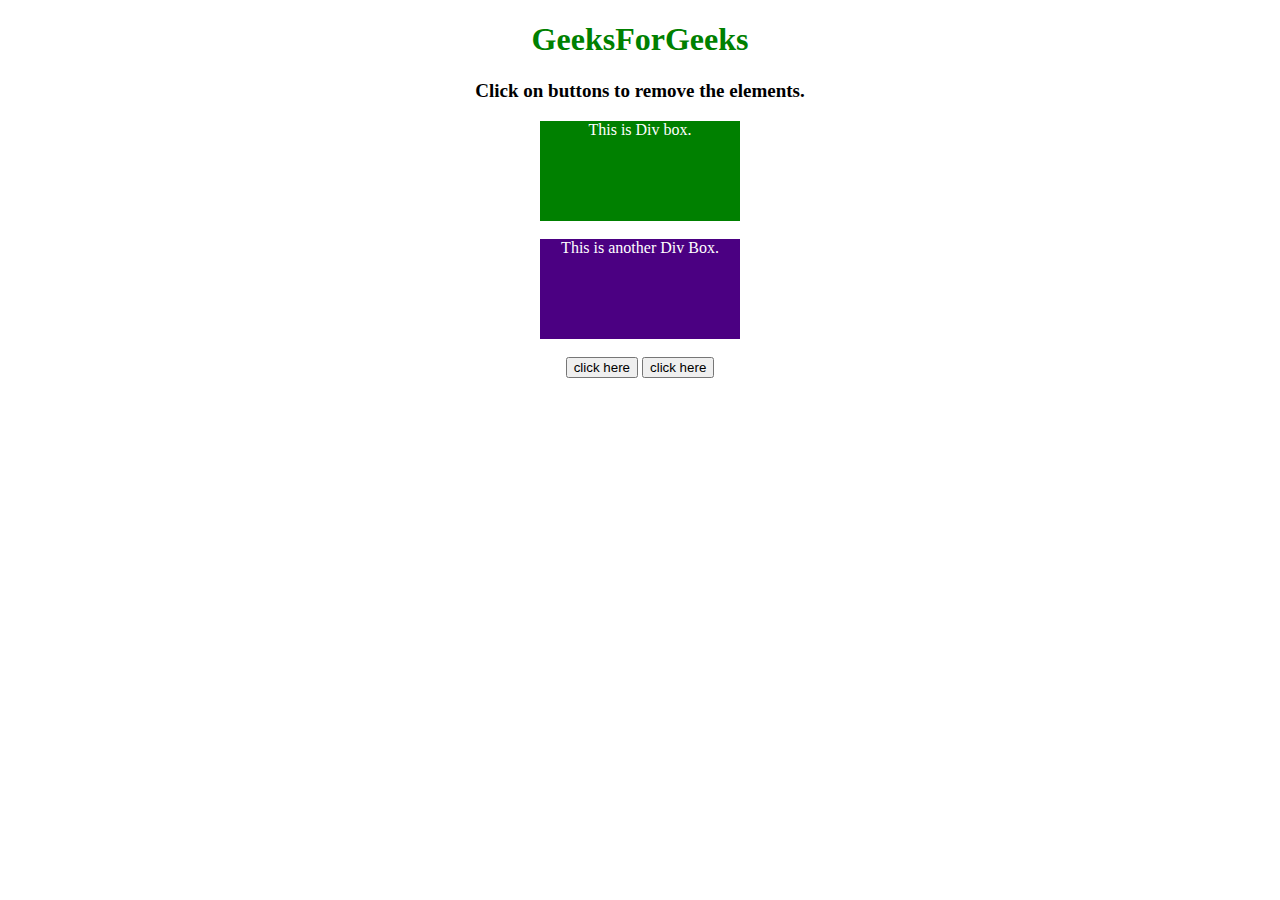
<file: delete.html>
<!DOCTYPE HTML> 
<html> 
    <head> 
        <title> 
            How to remove an HTML element
            using JavaScript ?
        </title>
          
        <style>
            #GFG_DIV {
                background: green;
                height: 100px;
                width: 200px;
                margin: 0 auto;
                color: white;
            }
            #GHG_DIV {
                background: indigo;
                height: 100px;
                width: 200px;
                margin: 0 auto;
                color: white;
            }
        </style>
    </head> 
      
    <body style = "text-align:center;"> 
          
        <h1 style = "color:green;" > 
            GeeksForGeeks 
        </h1>
          
        <p id = "GFG_UP" style =
            "font-size: 19px; font-weight: bold;">
        </p>
        
        <div id = "GFG_DIV">
            This is Div box.
        </div>
        <br>
        <div id = "GHG_DIV">
            This is another Div Box.
        </div>
        <br>
          
        <button onClick = "GFG_Fun()">
            click here
        </button>
        
         <button onClick = "GHG_Fun()">
            click here
        </button>
          
          
        <p id = "GFG_DOWN" style =
            "color: green; font-size: 24px; font-weight: bold;">
        </p>
          
        <!-- Script to remove HTML element -->
        <script>
            var up = document.getElementById('GFG_UP');
            var down = document.getElementById('GFG_DOWN');
            var div = document.getElementById('GFG_DIV');
            up.innerHTML = "Click on buttons to remove the elements.";
              
            function GFG_Fun() {
                div.parentNode.removeChild(div);
                down.innerHTML = "Element is removed."; 
            }
        </script>
        <script>
            var up1 = document.getElementById('GHG_UP');
            var down1 = document.getElementById('GHG_DOWN');
            var div1 = document.getElementById('GHG_DIV');
            up1.innerHTML = "Click on buttons to remove the elements.";
              
            function GHG_Fun() {
                div1.parentNode.removeChild(div1);
                down1.innerHTML = "Element is removed."; 
            }
        </script> 
    </body> 
</html>
</file>
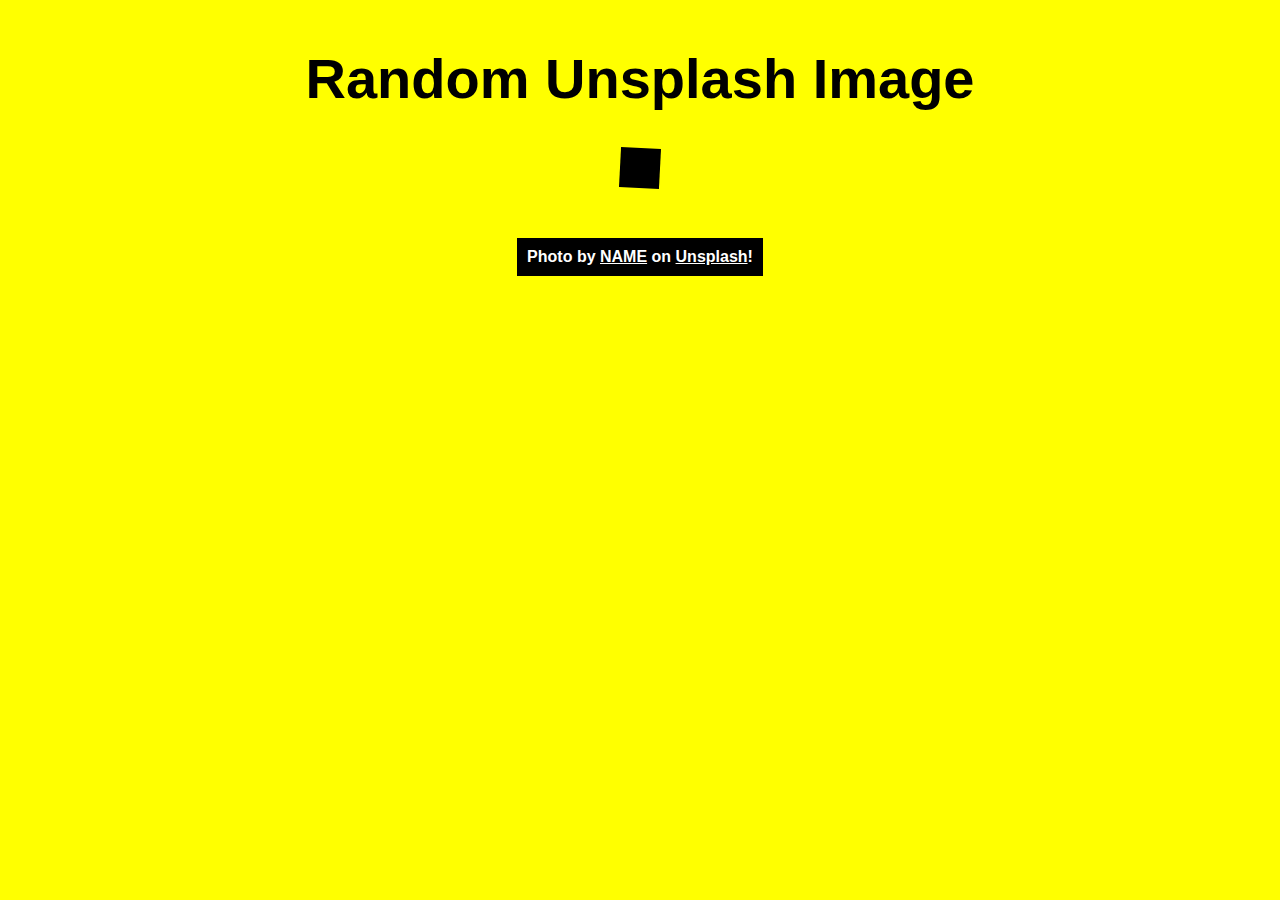
<file: Learn/unsplash.html>
<html lang="en">

<head>
    <meta charset="UTF-8">
    <meta http-equiv="X-UA-Compatible" content="IE=edge">
    <meta name="viewport" content="width=device-width, initial-scale=1.0">
    <title>Display Random Image</title>
</head>
<style>
    body {
        background-color: yellow;
        text-align: center;
        font-family: sans-serif;
        display: flex;
        flex-direction: column;
        align-items: center;
    }

    #unsplashImage {
        max-height: 500px;
        border: 20px solid black;
        transform: rotate(3deg);
    }

    h1 {
        font-size: 56px;
    }

    .imageDetails {
        background-color: black;
        margin-top: 50px;
        padding: 10px;
        color: white;
        text-decoration: none;
        font-weight: bold;
        width: fit-content;
    }

    .imageDetails a {
        color: #FFF;
    }

    .imageDetails a:hover {
        color: yellow;
    }

</style>

<body>
    <h1>Random Unsplash Image</h1>
    <div class="imageContainer">
        <a id="imageLink" href="#">
            <img alt="" id="unsplashImage" />
        </a>
    </div>
    <p class="imageDetails">Photo by <a id="creator" href="#">NAME</a> on <a href="https://www.unsplash.com">Unsplash</a>!</p>
    <script>
        let clientID = "SWLEVwRUpyzEsprgJwJVPKQ2WBb4WqY-2zklS6gsHcU";
        let endpoint = `https://api.unsplash.com/photos/random/?client_id=${clientID}`;
        let imageElement = document.querySelector("#unsplashImage");
        let imageLink = document.querySelector("#imageLink");
        let creator = document.querySelector("#creator")
        fetch(endpoint)
            .then(function(response) {
                return response.json();
            })
            .then(function(jsonData) {
                imageElement.src = jsonData.urls.regular;
            })

    </script>
</body>
</file>
